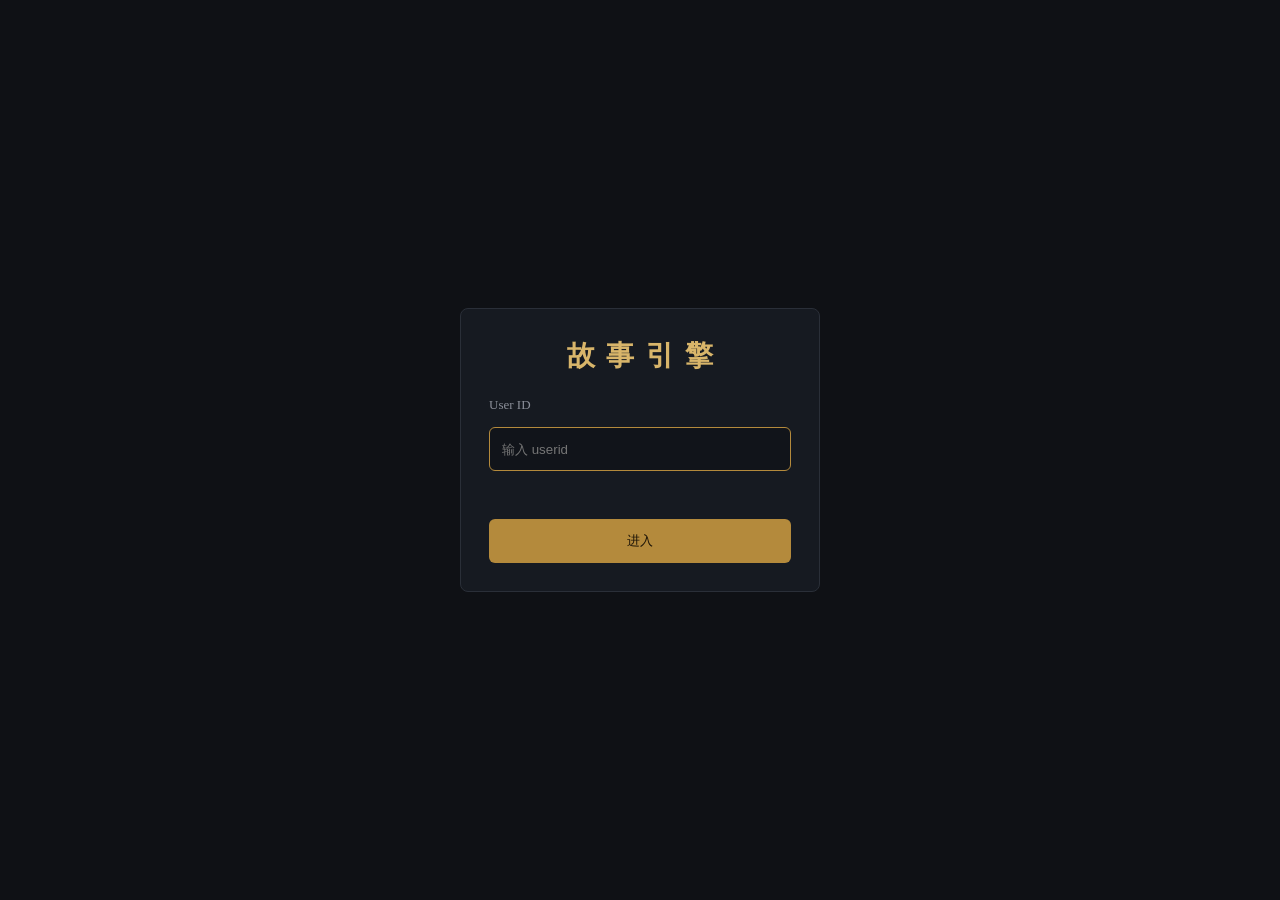
<file: frontend/index.html>
<!DOCTYPE html>
<html lang="zh-CN">
<head>
  <meta charset="UTF-8" />
  <meta name="viewport" content="width=device-width, initial-scale=1.0" />
  <title>故事引擎</title>
  <link rel="stylesheet" href="style.css?v=stage-display-1" />
</head>
<body>
  <main id="user-gate" class="user-gate">
    <form id="user-form" class="user-form" autocomplete="off">
      <h1>故事引擎</h1>
      <label for="user-id-input">User ID</label>
      <input
        id="user-id-input"
        name="userid"
        type="text"
        maxlength="64"
        pattern="[A-Za-z0-9._%~-]+"
        placeholder="输入 userid"
        autocapitalize="none"
        spellcheck="false"
        required
      />
      <p id="user-error" class="user-error" aria-live="polite"></p>
      <button type="submit">进入</button>
    </form>
  </main>

  <div id="app" class="app locked">
    <header class="topbar">
      <h1>故事引擎</h1>
      <div class="actions">
        <button id="user-btn" class="ghost user-btn" title="切换 userid"></button>
        <span id="save-name" class="save-name" title="当前存档"></span>
        <button id="constraint-btn" class="ghost" title="查看世界约束 Agent 的实时状态">约束</button>
        <button id="director-btn" class="ghost" title="查看导演模块状态（幕后剧情调度）">导演</button>
        <button id="llm-btn" class="ghost" title="查看 LLM 请求类别与耗时">请求</button>
        <button id="lore-btn" class="ghost" title="查看与打听世界记忆">记忆</button>
        <button id="saves-btn" class="ghost" title="存档 / 读档">存档</button>
        <button id="restart" class="ghost" title="选择故事卡，开启新故事">新建故事</button>
      </div>
    </header>

    <dialog id="story-card-dialog" class="story-card-dialog" aria-labelledby="story-card-title">
      <form id="story-card-form">
        <div class="story-card-heading">
          <p class="story-card-eyebrow">新的故事</p>
          <h2 id="story-card-title">选择一个世界</h2>
          <p>每张故事卡都有自己的背景、地图、人物和成长规则。</p>
        </div>
        <div id="story-card-list" class="story-card-list" aria-label="可选故事卡"></div>
        <p id="story-card-error" class="story-card-error" role="alert"></p>
        <div class="story-card-actions">
          <button id="story-card-cancel" class="ghost" type="button">取消</button>
          <button id="story-card-retry" class="ghost hidden" type="button">重新加载</button>
          <button id="story-card-start" type="submit" disabled>开始故事</button>
        </div>
      </form>
    </dialog>

    <aside id="status-panel" class="status-panel empty" aria-label="身体状态">
      <div class="status-head">
        <h2 class="status-title">状态与物品</h2>
        <div class="status-actions">
          <button id="status-reconcile" class="ghost status-reconcile" type="button" title="从最新正文校准状态栏">校准状态</button>
          <button id="status-toggle" class="status-toggle" type="button" aria-expanded="true" title="收起状态与物品栏">‹</button>
        </div>
      </div>
      <div id="status-body" class="status-body"></div>
      <p class="status-empty">等待故事开始</p>
    </aside>

    <aside id="trace-panel" class="trace-panel empty" aria-label="Agent 实时 Trace">
      <div class="trace-head">
        <h2>Agent Trace</h2>
        <span id="trace-live-state" class="trace-live-state">等待中</span>
      </div>
      <div id="trace-list" class="trace-list"></div>
      <p id="trace-empty" class="trace-empty">等待 Agent 运行……</p>
    </aside>

    <main id="story" class="story" aria-live="polite"></main>

    <div id="drawer" class="drawer hidden">
      <div class="drawer-panel">
        <div class="drawer-head">
          <h2>故事存档</h2>
          <button id="drawer-close" class="ghost">关闭</button>
        </div>
        <ul id="save-list" class="save-list"></ul>
        <p id="save-empty" class="save-empty hidden">还没有存档，去开启一个故事吧。</p>
      </div>
      <div class="drawer-mask"></div>
    </div>

    <div id="lore-drawer" class="drawer hidden">
      <div class="drawer-panel">
        <div class="drawer-head">
          <h2>世界记忆</h2>
          <button id="lore-close" class="ghost">关闭</button>
        </div>
        <p class="lore-tip">长期记住的剧情、人物、物品与问询结果会在后续行动中按需召回。</p>
        <ul id="lore-list" class="lore-list"></ul>
        <p id="lore-empty" class="lore-empty hidden">还没有世界记忆。有拿不准的背景，尽管来问。</p>
        <form id="lore-form" class="lore-form" autocomplete="off">
          <input id="lore-input" type="text" placeholder="想打听什么？（如：落后于人会有什么后果）" />
          <button id="lore-send" type="submit">问</button>
        </form>
      </div>
      <div class="drawer-mask"></div>
    </div>

    <div id="director-drawer" class="drawer hidden">
      <div class="drawer-panel">
        <div class="drawer-head">
          <h2>导演</h2>
          <div class="drawer-head-btns">
            <button id="director-refresh" class="ghost" title="导演在后台异步更新，点此刷新">刷新</button>
            <button id="director-close" class="ghost">关闭</button>
          </div>
        </div>
        <p class="director-tip">这里展示跨事件阶段目标、剩余事件预算、当前事件与导演骨架，也可查看阶段历史和各 Agent 的原始输出。</p>
        <div id="director-body" class="director-body"></div>
        <p id="director-empty" class="director-empty hidden">导演尚未落子。</p>
      </div>
      <div class="drawer-mask"></div>
    </div>

    <div id="constraint-drawer" class="drawer hidden">
      <div class="drawer-panel">
        <div class="drawer-head">
          <h2>世界约束</h2>
          <div class="drawer-head-btns">
            <button id="constraint-refresh" class="ghost" title="刷新约束 Agent 状态">刷新</button>
            <button id="constraint-close" class="ghost">关闭</button>
          </div>
        </div>
        <p class="constraint-tip">这里显示约束 Agent 正在维护的真实位置与主角知识视野。它不是行动菜单，只是裁判层当前掌握的边界。</p>
        <div id="constraint-body" class="constraint-body"></div>
        <p id="constraint-empty" class="constraint-empty hidden">尚无约束状态。</p>
      </div>
      <div class="drawer-mask"></div>
    </div>

    <div id="llm-drawer" class="drawer hidden">
      <div class="drawer-panel">
        <div class="drawer-head">
          <h2>LLM 请求</h2>
          <div class="drawer-head-btns">
            <button id="llm-refresh" class="ghost" title="刷新请求记录">刷新</button>
            <button id="llm-close" class="ghost">关闭</button>
          </div>
        </div>
        <div id="llm-live" class="llm-live hidden"></div>
        <div id="llm-token-summary" class="llm-token-summary hidden"></div>
        <ul id="llm-list" class="llm-list"></ul>
        <p id="llm-empty" class="llm-empty hidden">还没有 LLM 请求记录。</p>
      </div>
      <div class="drawer-mask"></div>
    </div>

    <form id="input-form" class="input-bar" autocomplete="off">
      <button id="voice-input" class="voice-input" type="button" title="语音输入" aria-label="语音输入">麦克风</button>
      <input
        id="action"
        type="text"
        placeholder="你会怎么做？跟随线索，或自行探索……"
        disabled
      />
      <button id="cancel-run" class="cancel-run hidden" type="button" title="取消当前回合">取消</button>
      <button id="send" type="submit" disabled>行动</button>
    </form>
  </div>

  <script src="app.js?v=temporal-runs-1"></script>
</body>
</html>
</file>
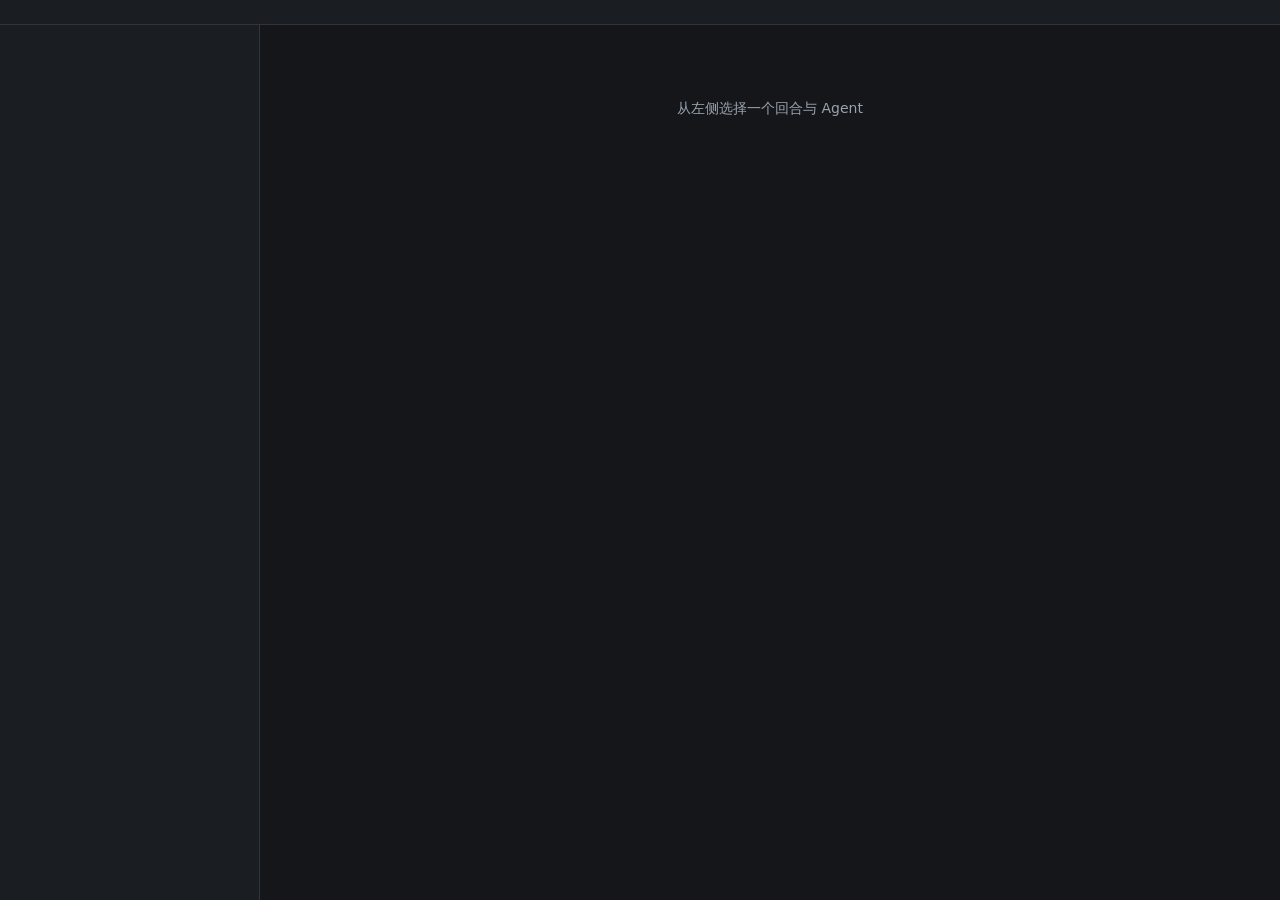
<file: tools/autoplay/templates/report.html>
<!doctype html>
<html lang="zh-CN">
<head>
<meta charset="utf-8">
<meta name="viewport" content="width=device-width, initial-scale=1">
<title>__REPORT_TITLE__</title>
<style>
  :root {
    color-scheme: dark;
    --bg: #14161a; --panel: #1a1d22; --panel2: #20242a; --line: #2f353d;
    --ink: #e6e4de; --dim: #9aa3ad; --gold: #d2a84b; --gold-dim: #7a6528;
    --ok: #6fbf73; --warn: #e0a33e; --bad: #e2685f; --skip: #6b7280;
    --mono: ui-monospace, SFMono-Regular, Menlo, Monaco, Consolas, monospace;
  }
  * { box-sizing: border-box; }
  html, body { margin: 0; height: 100%; }
  body {
    background: var(--bg); color: var(--ink);
    font: 14px/1.6 system-ui, -apple-system, "PingFang SC", "Microsoft YaHei", sans-serif;
    display: grid; grid-template-rows: auto 1fr;
  }
  a { color: var(--gold); }

  header {
    display: flex; align-items: center; gap: 18px; flex-wrap: wrap;
    padding: 12px 20px; border-bottom: 1px solid var(--line); background: var(--panel);
  }
  header h1 { margin: 0; font-size: 16px; font-weight: 600; }
  .meta { display: flex; gap: 14px; flex-wrap: wrap; color: var(--dim); font-size: 12.5px; }
  .meta b { color: var(--ink); font-weight: 600; }
  .meta .warn { color: var(--warn); }
  .meta .bad { color: var(--bad); }

  main { display: grid; grid-template-columns: 260px minmax(0, 1fr); min-height: 0; }
  nav {
    border-right: 1px solid var(--line); background: var(--panel);
    overflow-y: auto; padding: 12px 0 40px;
  }
  .turn { margin-bottom: 4px; }
  .turn > button {
    width: 100%; display: flex; align-items: center; gap: 8px; justify-content: space-between;
    padding: 9px 14px; background: none; border: 0; border-left: 3px solid transparent;
    color: var(--ink); font: inherit; font-weight: 600; cursor: pointer; text-align: left;
  }
  .turn > button:hover { background: var(--panel2); }
  .turn > button.active { border-left-color: var(--gold); background: #262b31; color: #fff2cc; }
  .turn .badge { font: 600 11px/1 var(--mono); padding: 3px 6px; border-radius: 4px; background: #2c3138; }
  .agents { display: none; padding: 2px 0 8px; }
  .turn.open .agents { display: block; }
  .agents button {
    width: 100%; display: flex; align-items: center; gap: 7px;
    padding: 6px 14px 6px 30px; background: none; border: 0; border-left: 3px solid transparent;
    color: var(--dim); font: 12.5px/1.4 inherit; cursor: pointer; text-align: left;
  }
  .agents button:hover { background: var(--panel2); color: var(--ink); }
  .agents button.active { border-left-color: var(--gold); background: #262b31; color: #fff2cc; }
  .dot { width: 7px; height: 7px; border-radius: 50%; flex: 0 0 auto; }
  .dot.ok { background: var(--ok); } .dot.bad { background: var(--bad); }
  .dot.skip { background: var(--skip); }
  .agents .name { flex: 1; overflow: hidden; text-overflow: ellipsis; white-space: nowrap; }
  .agents .ms { font: 11px var(--mono); color: #6f7883; }

  section { min-width: 0; overflow-y: auto; padding: 18px 22px 60px; }
  .placeholder { color: var(--dim); padding: 40px 0; text-align: center; }
  h2 { margin: 0 0 4px; font-size: 15px; }
  .sub { color: var(--dim); font-size: 12.5px; margin-bottom: 16px; }
  .sub code { font-family: var(--mono); color: var(--gold); }

  .stats { display: flex; gap: 10px; flex-wrap: wrap; margin-bottom: 18px; }
  .stat {
    background: var(--panel); border: 1px solid var(--line); border-radius: 6px;
    padding: 8px 12px; min-width: 96px;
  }
  .stat .k { color: var(--dim); font-size: 11px; }
  .stat .v { font: 600 16px/1.3 var(--mono); }
  .stat .v.bad { color: var(--bad); } .stat .v.ok { color: var(--ok); }

  .err {
    background: #2a1d1d; border: 1px solid #5c3230; border-radius: 6px;
    padding: 10px 12px; margin-bottom: 14px; color: #ffb4ae; font-size: 13px;
  }
  .err .et { font-family: var(--mono); color: #ff8f8f; }

  details {
    background: var(--panel); border: 1px solid var(--line); border-radius: 6px;
    margin-bottom: 10px; overflow: hidden;
  }
  details > summary {
    padding: 9px 12px; cursor: pointer; font-weight: 600; font-size: 13px;
    display: flex; align-items: center; gap: 9px; list-style: none;
  }
  details > summary::-webkit-details-marker { display: none; }
  details > summary:hover { background: var(--panel2); }
  details > summary .tag {
    font: 11px var(--mono); color: var(--dim); background: var(--panel2);
    border: 1px solid var(--line); border-radius: 4px; padding: 2px 6px;
  }
  .body { border-top: 1px solid var(--line); padding: 12px; }
  .msg { margin-bottom: 10px; }
  .msg .role {
    font: 600 11px/1 var(--mono); color: var(--gold); text-transform: uppercase;
    letter-spacing: .04em; margin-bottom: 5px; display: flex; gap: 8px; align-items: center;
  }
  .msg .role .n { color: #6f7883; font-weight: 400; text-transform: none; letter-spacing: 0; }
  pre {
    margin: 0; padding: 10px 12px; background: #101215; border: 1px solid var(--line);
    border-radius: 5px; white-space: pre-wrap; overflow-wrap: anywhere;
    font: 12.5px/1.6 var(--mono); color: #d8d6d0; max-height: 460px; overflow-y: auto;
  }
  pre.out { background: #12160f; border-color: #2b3a26; }
  .dup {
    font: 11px var(--mono); color: var(--skip); padding: 6px 12px;
    background: #17191d; border: 1px dashed var(--line); border-radius: 5px;
  }
  @media (max-width: 820px) {
    main { grid-template-columns: 1fr; }
    nav { max-height: 42vh; border-right: 0; border-bottom: 1px solid var(--line); }
  }
</style>
</head>
<body>
<header>
  <h1 id="title"></h1>
  <div class="meta" id="meta"></div>
</header>
<main>
  <nav id="nav"></nav>
  <section id="view"><p class="placeholder">从左侧选择一个回合与 Agent</p></section>
</main>
<script type="application/json" id="report-data">__REPORT_DATA__</script>
<script>
(function () {
  "use strict";
  var DATA = JSON.parse(document.getElementById("report-data").textContent);
  var META = DATA.meta || {}, TURNS = DATA.turns || [], BLOCKS = DATA.blocks || {};
  var nav = document.getElementById("nav"), view = document.getElementById("view");
  var selected = { turn: null, agent: null };

  function el(tag, cls, text) {
    var node = document.createElement(tag);
    if (cls) node.className = cls;
    if (text != null) node.textContent = text;
    return node;
  }
  function fmt(n) { return (n == null ? 0 : n).toLocaleString("en-US"); }
  function block(ref) { return BLOCKS[ref] || ""; }

  function renderHeader() {
    document.getElementById("title").textContent = META.title || "自动游玩报告";
    var meta = document.getElementById("meta");
    function add(label, value, cls) {
      var span = el("span", cls || "");
      span.appendChild(document.createTextNode(label + " "));
      var b = el("b", null, value); span.appendChild(b);
      meta.appendChild(span);
    }
    add("存档", META.session_id ? META.session_id.slice(0, 12) : "-");
    add("故事卡", META.card || "-");
    add("回合", String(META.turns_done || 0) + " / " + String(META.turns_planned || 0));
    add("trace", fmt(META.trace_count));
    add("耗时", (META.elapsed_seconds || 0).toFixed(1) + "s");
    if (META.dedup && META.dedup.saved_chars) {
      add("去重省", (META.dedup.saved_ratio * 100).toFixed(1) + "%");
    }
    if (META.failed_agents) add("失败 Agent", String(META.failed_agents), "bad");
    if (META.aborted) add("中断", META.aborted, "warn");
  }

  function agentDot(item) {
    if (item.known_failing) return "skip";
    return item.status === "success" ? "ok" : "bad";
  }

  function renderNav() {
    nav.innerHTML = "";
    TURNS.forEach(function (turn) {
      var wrap = el("div", "turn");
      var btn = el("button");
      btn.appendChild(el("span", null, "第 " + turn.turn + " 回合"));
      var badge = el("span", "badge", turn.summary.failed ? turn.summary.failed + " 失败" : "OK");
      badge.style.color = turn.summary.failed ? "var(--bad)" : "var(--ok)";
      btn.appendChild(badge);
      btn.addEventListener("click", function () {
        wrap.classList.toggle("open");
        if (!selected.agent || selected.turn !== turn.turn) select(turn.turn, turn.agents[0]);
      });
      wrap.appendChild(btn);

      var list = el("div", "agents");
      turn.agents.forEach(function (item) {
        var ab = el("button");
        ab.appendChild(el("span", "dot " + agentDot(item)));
        ab.appendChild(el("span", "name", item.name));
        ab.appendChild(el("span", "ms", item.duration_ms ? item.duration_ms + "ms" : ""));
        ab.addEventListener("click", function (e) { e.stopPropagation(); select(turn.turn, item); });
        list.appendChild(ab);
      });
      wrap.appendChild(list);
      nav.appendChild(wrap);
    });
    if (TURNS.length) {
      nav.firstChild.classList.add("open");
      select(TURNS[0].turn, TURNS[0].agents[0]);
    }
  }

  function markActive() {
    Array.prototype.forEach.call(nav.querySelectorAll(".agents button"), function (b, i) {
      b.classList.remove("active");
    });
    Array.prototype.forEach.call(nav.querySelectorAll(".turn"), function (w) {
      w.querySelector("button").classList.remove("active");
    });
    var turnWrap = nav.querySelectorAll(".turn")[TURNS.findIndex(function (t) {
      return t.turn === selected.turn;
    })];
    if (turnWrap) {
      turnWrap.querySelector("button").classList.add("active");
      turnWrap.classList.add("open");
      var idx = TURNS.find(function (t) { return t.turn === selected.turn; })
        .agents.findIndex(function (a) { return a.id === selected.agent.id; });
      var buttons = turnWrap.querySelectorAll(".agents button");
      if (buttons[idx]) buttons[idx].classList.add("active");
    }
  }

  function select(turnNumber, item) {
    if (!item) return;
    selected = { turn: turnNumber, agent: item };
    markActive();
    renderAgent(turnNumber, item);
  }

  function renderAgent(turnNumber, item) {
    view.innerHTML = "";
    view.appendChild(el("h2", null, "第 " + turnNumber + " 回合 · " + item.name));
    var sub = el("div", "sub");
    sub.appendChild(document.createTextNode(item.agent_type + " · " + (item.model || "-") +
      " · " + item.status));
    sub.appendChild(document.createTextNode(" · 输入 " + fmt(item.input_chars) + " 字符"));
    if (item.total_tokens) sub.appendChild(document.createTextNode(" · " + fmt(item.total_tokens) + " tokens"));
    sub.appendChild(document.createTextNode(" · " + item.duration_ms + "ms"));
    view.appendChild(sub);

    var stats = el("div", "stats");
    function stat(k, v, cls) {
      var box = el("div", "stat");
      box.appendChild(el("div", "k", k));
      box.appendChild(el("div", "v" + (cls ? " " + cls : ""), v));
      stats.appendChild(box);
    }
    stat("状态", item.status, item.status === "success" ? "ok" : "bad");
    stat("耗时", item.duration_ms + "ms");
    stat("输入消息", String(item.messages.length));
    stat("输入字符", fmt(item.input_chars));
    stat("输出字符", fmt(item.output_chars));
    if (item.total_tokens) stat("tokens", fmt(item.total_tokens));
    view.appendChild(stats);

    if (item.known_failing) {
      var note = el("div", "err");
      note.appendChild(el("span", "et", "已知失败 "));
      note.appendChild(document.createTextNode(
        "state_reconcile 在真实存档里 0% 成功，按约定先跳过修复；此条不计入健康度统计。"));
      view.appendChild(note);
    }
    if (item.status !== "success" && (item.error_type || item.error_message)) {
      var box = el("div", "err");
      box.appendChild(el("span", "et", item.error_type || "error"));
      box.appendChild(document.createTextNode(" " + (item.error_message || "")));
      view.appendChild(box);
    }

    var seen = {};
    item.messages.forEach(function (m, i) {
      var details = el("details");
      var summary = el("summary");
      summary.appendChild(document.createTextNode("消息 " + (i + 1) + " · " + m.role));
      summary.appendChild(el("span", "tag", fmt(m["len"]) + " 字符"));
      if (seen[m.ref]) summary.appendChild(el("span", "tag", "与消息 " + seen[m.ref] + " 相同"));
      seen[m.ref] = seen[m.ref] || (i + 1);
      details.appendChild(summary);

      var body = el("div", "body");
      body.appendChild(el("pre", null, block(m.ref)));
      details.appendChild(body);
      if (i === 0) details.open = true;
      view.appendChild(details);
    });

    var out = el("details");
    var outSummary = el("summary");
    outSummary.appendChild(document.createTextNode("原始输出"));
    outSummary.appendChild(el("span", "tag", fmt(item.output_chars) + " 字符"));
    out.appendChild(outSummary);
    var outBody = el("div", "body");
    outBody.appendChild(el("pre", "out", item.raw_output || "（空）"));
    out.appendChild(outBody);
    out.open = true;
    view.appendChild(out);
  }

  renderHeader();
  renderNav();
})();
</script>
</body>
</html>
</file>
<file: frontend/style.css>
:root {
  --bg: #0f1115;
  --panel: #161a21;
  --ink: #e8e6df;
  --muted: #8b8f99;
  --accent: #b48a3c;
  --accent-soft: #d8b56a;
  --player: #6ea8c4;
  --danger: #c46e6e;
}

* { box-sizing: border-box; }

html, body {
  margin: 0;
  height: 100%;
  background: var(--bg);
  color: var(--ink);
  font-family: "Noto Serif SC", "Songti SC", "Source Han Serif SC", serif;
}

.hidden { display: none !important; }

.user-gate {
  min-height: 100vh; display: grid; place-items: center; padding: 24px;
}
.user-form {
  width: min(360px, 100%); border: 1px solid #2a2f38; border-radius: 8px;
  background: var(--panel); padding: 28px; display: grid; gap: 14px;
}
.user-form h1 {
  margin: 0 0 8px; color: var(--accent-soft); font-size: 28px;
  letter-spacing: 0.4em; text-align: center; text-indent: 0.4em;
}
.user-form label { color: var(--muted); font-size: 13px; }
.user-form input {
  width: 100%; height: 44px; border: 1px solid #333842; border-radius: 6px;
  background: #11141a; color: var(--ink); padding: 0 12px; font: 16px inherit;
}
.user-form input:focus { outline: none; border-color: var(--accent); }
.user-form button {
  height: 44px; border: 0; border-radius: 6px; background: var(--accent);
  color: #1a1206; font: 700 16px inherit; cursor: pointer;
}
.user-form button:disabled { opacity: 0.5; cursor: default; }
.user-error { min-height: 20px; margin: 0; color: var(--danger); font-size: 12px; }

.app {
  max-width: 780px;
  margin: 0 auto;
  height: 100vh;
  display: flex;
  flex-direction: column;
}
.app.locked { display: none; }

.topbar {
  display: flex;
  align-items: center;
  justify-content: space-between;
  padding: 16px 20px;
  border-bottom: 1px solid #23272f;
}

.topbar h1 {
  margin: 0;
  font-size: 22px;
  letter-spacing: 0.4em;
  color: var(--accent-soft);
  text-indent: 0.4em;
}

.ghost {
  background: transparent;
  border: 1px solid #333842;
  color: var(--muted);
  padding: 6px 12px;
  border-radius: 6px;
  cursor: pointer;
  font-family: inherit;
}
.ghost:hover { color: var(--ink); border-color: var(--accent); }

.story {
  flex: 1;
  overflow-y: auto;
  padding: 24px 20px 8px;
  line-height: 1.9;
  font-size: 17px;
}

.block { margin: 0 0 22px; white-space: pre-wrap; }
.block.narration { color: var(--ink); }
.block.player {
  color: var(--player);
  border-left: 2px solid var(--player);
  padding-left: 12px;
}
.block.player::before { content: "› "; color: var(--muted); }
.block.error { color: var(--danger); font-size: 15px; }
.block.hint {
  margin-top: -12px;
  color: var(--accent-soft);
  opacity: 0.72;
  font-size: 14px;
  line-height: 1.7;
  padding-left: 12px;
  border-left: 2px solid rgba(180, 138, 60, 0.4);
}
.block.hint::before { content: "❖ "; color: var(--accent); }

/* 身体状态面板：宽屏固定在正文左侧的空白处 */
.status-panel {
  position: fixed;
  top: 76px;
  left: calc(50% - 390px - 236px);
  width: 220px;
  max-height: calc(100vh - 96px);
  display: flex;
  flex-direction: column;
  background: var(--panel);
  border: 1px solid #2a2f38;
  border-radius: 10px;
  padding: 14px 16px;
  font-size: 13px;
  line-height: 1.7;
  transition: width 0.2s ease, padding 0.2s ease;
}
.status-head {
  flex: none;
  display: flex;
  align-items: center;
  gap: 8px;
  min-height: 28px;
  margin-bottom: 10px;
  border-bottom: 1px solid #23272f;
  padding-bottom: 8px;
}
.status-actions { display: flex; align-items: center; gap: 6px; }
.status-reconcile { padding: 4px 8px; font-size: 11px; }
.status-title {
  flex: 1;
  margin: 0;
  font-size: 15px;
  letter-spacing: 0.12em;
  color: var(--accent-soft);
}
.status-toggle {
  flex: none;
  width: 28px;
  height: 28px;
  display: grid;
  place-items: center;
  border: 1px solid #3a414c;
  border-radius: 6px;
  padding: 0;
  background: transparent;
  color: var(--muted);
  font: 20px/1 sans-serif;
  cursor: pointer;
}
.status-toggle:hover, .status-toggle:focus-visible {
  color: var(--accent-soft);
  border-color: var(--accent);
  outline: none;
}
.status-body {
  display: flex;
  flex-direction: column;
  gap: 7px;
  overflow-y: auto;
  min-height: 0;
}
.status-row { display: flex; gap: 8px; }
.status-row .k { flex: none; width: 2.6em; color: var(--muted); }
.status-row .v { flex: 1; color: var(--ink); }
.status-subhead {
  margin-top: 6px;
  padding-top: 8px;
  border-top: 1px dashed #2a2f38;
  color: var(--accent-soft);
  font-size: 12px;
  letter-spacing: 0.15em;
}
.obj-row { display: flex; flex-direction: column; gap: 1px; }
.obj-row .obj-name { color: var(--ink); }
.obj-row .obj-loc { color: var(--muted); font-size: 12px; }
.obj-row .obj-loc::before { content: "去向："; opacity: 0.7; }

/* 冷物品折叠区：沉底、淡色小字，点开才展示与当前剧情无关的旧物 */
.cold-items {
  margin-top: 8px;
  padding-top: 8px;
  border-top: 1px dashed #2a2f38;
}
.cold-items > summary {
  cursor: pointer;
  color: var(--muted);
  font-size: 12px;
  letter-spacing: 0.1em;
  list-style: revert;
  user-select: none;
}
.cold-items > summary:hover { color: var(--accent-soft); }
.cold-items .obj-row.cold { margin-top: 6px; opacity: 0.85; }
.cold-items .obj-row.cold .obj-loc::before { content: ""; }
.cold-items .obj-row.cold .obj-loc { opacity: 0.7; }

.status-empty { color: var(--muted); text-align: center; margin: 4px 0; }
.status-panel:not(.empty) .status-empty { display: none; }
.status-panel.empty .status-body { display: none; }
.status-panel.collapsed {
  width: 44px;
  padding: 8px;
}
.status-panel.collapsed .status-head {
  margin: 0;
  padding: 0;
  border: 0;
}
.status-panel.collapsed .status-title,
.status-panel.collapsed .status-body,
.status-panel.collapsed .status-empty { display: none; }
.status-panel.collapsed .status-toggle { transform: rotate(180deg); }

/* 窄屏（放不下侧栏）：收进正文流顶部，横向铺开 */
@media (max-width: 1300px) {
  .status-panel {
    position: static;
    width: auto;
    left: auto;
    max-height: none;
    margin: 12px 20px 0;
  }
  .status-panel.collapsed {
    width: auto;
    padding: 8px 12px;
  }
  .status-panel.collapsed .status-head { justify-content: flex-end; }
  .status-body { flex-direction: row; flex-wrap: wrap; gap: 6px 16px; }
}

/* Agent Trace：宽屏固定在剧情右侧，窄屏变为横向气泡带。 */
.trace-panel {
  position: fixed;
  z-index: 5;
  top: 76px;
  left: calc(50% + 406px);
  width: min(360px, calc(50vw - 426px));
  min-width: 290px;
  max-height: calc(100vh - 96px);
  display: flex;
  flex-direction: column;
  overflow: hidden;
  border: 1px solid #303640;
  border-radius: 10px;
  background: rgba(15, 18, 23, 0.96);
  box-shadow: 0 12px 36px rgba(0, 0, 0, 0.24);
}
.trace-head {
  flex: none; display: flex; align-items: center; justify-content: space-between;
  gap: 10px; padding: 11px 13px; border-bottom: 1px solid #292f38;
}
.trace-head h2 { margin: 0; color: var(--accent-soft); font-size: 13px; letter-spacing: 0.08em; }
.trace-live-state {
  color: var(--muted); font-size: 11px; border: 1px solid #3b424d;
  border-radius: 999px; padding: 2px 8px;
}
.trace-live-state.active { color: #9fc7a7; border-color: #477050; }
.trace-list {
  min-height: 0; overflow-y: auto; padding: 10px; display: flex;
  flex-direction: column; gap: 9px; scrollbar-gutter: stable;
}
.trace-empty { color: var(--muted); font-size: 12px; text-align: center; margin: 0; padding: 22px 12px; }
.trace-panel:not(.empty) .trace-empty { display: none; }
.trace-bubble {
  flex: none; overflow: hidden; border: 1px solid #363d47; border-left: 3px solid #68717f;
  border-radius: 9px; background: #15191f;
}
.trace-bubble.running { border-left-color: var(--accent); background: rgba(180, 138, 60, 0.07); }
.trace-bubble.success { border-left-color: #579363; }
.trace-bubble.timeout, .trace-bubble.api_error { border-left-color: var(--danger); }
.trace-summary { cursor: pointer; list-style: none; padding: 10px 11px; }
.trace-summary::-webkit-details-marker { display: none; }
.trace-summary-top, .trace-summary-meta { display: flex; align-items: center; gap: 8px; }
.trace-summary-top { justify-content: space-between; }
.trace-agent { color: var(--ink); font-size: 13px; font-weight: 650; overflow-wrap: anywhere; }
.trace-status { flex: none; color: var(--muted); font-size: 10px; border: 1px solid #414955; border-radius: 999px; padding: 1px 6px; }
.trace-status.running { color: var(--accent-soft); border-color: var(--accent); }
.trace-status.success { color: #8fc69a; border-color: #477050; }
.trace-status.timeout, .trace-status.api_error { color: var(--danger); border-color: #754646; }
.trace-summary-meta { margin-top: 5px; color: var(--muted); font-size: 11px; font-variant-numeric: tabular-nums; }
.trace-summary-meta .model { min-width: 0; overflow: hidden; text-overflow: ellipsis; white-space: nowrap; }
.trace-summary-meta .duration { flex: none; margin-left: auto; }
.trace-bubble.running .trace-status::before {
  content: ""; display: inline-block; width: 6px; height: 6px; margin-right: 4px;
  border-radius: 50%; background: var(--accent-soft); animation: trace-pulse 1s ease-in-out infinite;
}
@keyframes trace-pulse { 50% { opacity: 0.25; transform: scale(0.75); } }
.trace-detail { border-top: 1px solid #2b313a; padding: 10px; }
.trace-section + .trace-section { margin-top: 12px; }
.trace-section-title { margin: 0 0 6px; color: var(--accent-soft); font-size: 11px; letter-spacing: 0.12em; }
.trace-message { border-radius: 6px; padding: 7px 8px; background: #101319; }
.trace-message + .trace-message { margin-top: 6px; }
.trace-role { display: block; margin-bottom: 4px; color: var(--muted); font-size: 10px; }
.trace-content, .trace-output, .trace-error {
  margin: 0; color: #d5d7da; font: 11px/1.65 ui-monospace, SFMono-Regular, Menlo, Consolas, monospace;
  white-space: pre-wrap; overflow-wrap: anywhere; word-break: break-word;
}
.trace-output { max-height: 300px; overflow: auto; padding: 8px; border-radius: 6px; background: #101319; }
.trace-error { color: var(--danger); }

@media (min-width: 1100px) and (max-width: 1500px) {
  .app {
    margin-left: max(20px, calc((100vw - 1176px) / 2));
    margin-right: 0;
  }
  .trace-panel {
    position: fixed; top: 76px; right: max(20px, calc((100vw - 1176px) / 2));
    left: auto; width: 360px; min-width: 0; max-height: calc(100vh - 96px);
    margin: 0; box-shadow: 0 12px 36px rgba(0, 0, 0, 0.24);
  }
  .trace-list { flex-direction: column; overflow-x: hidden; overflow-y: auto; }
  .trace-bubble, .trace-bubble[open] { width: auto; }
  .trace-output { max-height: 300px; }
}

@media (max-width: 1099px) {
  .trace-panel {
    position: static; width: auto; min-width: 0; max-height: none; left: auto;
    margin: 12px 20px 0; box-shadow: none;
  }
  .trace-list { flex-direction: row; overflow-x: auto; overflow-y: hidden; }
  .trace-bubble { width: min(340px, 78vw); }
  .trace-bubble[open] { width: min(520px, 86vw); }
  .trace-output { max-height: 220px; }
}

.cursor::after {
  content: "▍";
  color: var(--accent-soft);
  animation: blink 1s step-end infinite;
}
@keyframes blink { 50% { opacity: 0; } }

.input-bar {
  display: flex;
  gap: 10px;
  padding: 14px 20px 20px;
  border-top: 1px solid #23272f;
}
.voice-input {
  flex: none;
  min-width: 72px;
  border: 1px solid #333842;
  border-radius: 8px;
  background: transparent;
  color: var(--muted);
  font-family: inherit;
  font-size: 14px;
  cursor: pointer;
}
.voice-input:hover, .voice-input:focus-visible { color: var(--ink); border-color: var(--accent); outline: none; }
.voice-input.recording { color: var(--danger); border-color: var(--danger); background: rgba(196, 110, 110, 0.1); }
.voice-input:disabled { opacity: 0.45; cursor: default; }

#action {
  flex: 1;
  background: var(--panel);
  border: 1px solid #2a2f38;
  color: var(--ink);
  padding: 12px 14px;
  border-radius: 8px;
  font-family: inherit;
  font-size: 16px;
}
#action:focus { outline: none; border-color: var(--accent); }
#action:disabled { opacity: 0.5; }

#send {
  background: var(--accent);
  border: none;
  color: #1a1206;
  font-weight: 700;
  padding: 0 22px;
  border-radius: 8px;
  cursor: pointer;
  font-family: inherit;
  font-size: 16px;
}
#send:disabled { opacity: 0.4; cursor: default; }
#send:not(:disabled):hover { background: var(--accent-soft); }
.cancel-run {
  flex: none;
  border: 1px solid var(--danger);
  background: transparent;
  color: var(--danger);
  padding: 0 16px;
  border-radius: 8px;
  cursor: pointer;
  font: inherit;
}
.cancel-run:hover { background: rgba(196, 110, 110, 0.1); }
.cancel-run:disabled { opacity: 0.45; cursor: default; }

.actions { display: flex; align-items: center; gap: 10px; }
.user-btn { color: var(--player); max-width: 112px; overflow: hidden;
  text-overflow: ellipsis; white-space: nowrap; }
.save-name { color: var(--accent-soft); font-size: 14px; max-width: 140px;
  overflow: hidden; text-overflow: ellipsis; white-space: nowrap; }

@media (max-width: 600px) {
  html, body { overflow: hidden; }
  .app { width: 100%; max-width: none; }
  .topbar { align-items: center; gap: 8px; padding: 10px 12px; }
  .topbar h1 { width: auto; flex: none; font-size: 20px; letter-spacing: 0.28em; }
  .actions {
    min-width: 0; flex: 1; justify-content: flex-start; overflow-x: auto;
    padding-bottom: 2px; scrollbar-width: none;
  }
  .actions::-webkit-scrollbar { display: none; }
  .actions > * { flex: none; font-size: 12px; padding: 6px 9px; }
  .save-name { display: none; }
  .status-panel {
    margin: 8px 10px 0; padding: 9px 11px; border-radius: 8px;
    max-height: 27vh; font-size: 12px;
  }
  .status-head { margin-bottom: 6px; padding-bottom: 6px; }
  .status-title { font-size: 13px; }
  .status-reconcile { font-size: 11px; padding: 4px 7px; }
  .status-body { flex-direction: column; gap: 4px; overflow-y: auto; }
  .status-row .k { width: 2.8em; }
  .trace-panel { display: none; }
  .story { padding: 14px 14px 8px; font-size: 16px; line-height: 1.85; }
  .block { margin-bottom: 17px; }
  .input-bar {
    position: relative; flex: none; gap: 7px; padding: 8px 10px;
    padding-bottom: max(8px, env(safe-area-inset-bottom));
    background: var(--bg);
  }
  #action { min-width: 0; height: 44px; padding: 10px 12px; border-radius: 8px; }
  .voice-input { min-width: 58px; height: 44px; padding: 0 8px; font-size: 12px; }
  #send { flex: none; height: 44px; padding: 0 16px; border-radius: 8px; }
  .cancel-run { height: 44px; padding: 0 12px; }
}

/* 抽屉 */
.drawer.hidden { display: none; }
.drawer { position: fixed; inset: 0; z-index: 20; }
.drawer-mask { position: absolute; inset: 0; background: rgba(0,0,0,0.5); }
.drawer-panel {
  position: absolute; top: 0; right: 0; height: 100%; width: min(380px, 88vw);
  background: var(--panel); border-left: 1px solid #2a2f38;
  padding: 20px; overflow-y: auto; z-index: 1;
  display: flex; flex-direction: column; gap: 14px;
}
@media (max-width: 600px) {
  .drawer-panel { width: 100%; padding: 14px; padding-top: max(14px, env(safe-area-inset-top)); }
  .drawer-head h2 { font-size: 17px; }
}
.drawer-head { display: flex; align-items: center; justify-content: space-between; }
.drawer-head h2 { margin: 0; font-size: 18px; color: var(--accent-soft); letter-spacing: 0.1em; }

.save-list { list-style: none; margin: 0; padding: 0; display: flex; flex-direction: column; gap: 10px; }
.save-item {
  border: 1px solid #2a2f38; border-radius: 8px; padding: 12px 14px;
  background: #12151b; transition: border-color 0.15s;
}
.save-item:hover { border-color: var(--accent); }
.save-item.current { border-color: var(--accent-soft); }
.save-item .row1 { display: flex; align-items: baseline; justify-content: space-between; gap: 8px; }
.save-item .name { color: var(--ink); font-size: 15px; font-weight: 600; }
.save-item .turns { color: var(--muted); font-size: 12px; white-space: nowrap; }
.save-item .preview { color: var(--muted); font-size: 13px; line-height: 1.5;
  margin: 6px 0 10px; max-height: 3em; overflow: hidden; }
.save-item .btns { display: flex; gap: 8px; }
.save-item .btns button {
  flex: none; font-family: inherit; font-size: 13px; padding: 4px 10px;
  border-radius: 6px; cursor: pointer; border: 1px solid #333842;
  background: transparent; color: var(--muted);
}
.save-item .btns .load { background: var(--accent); color: #1a1206; border: none; font-weight: 700; }
.save-item .btns .load:hover { background: var(--accent-soft); }
.save-item .btns .del:hover { color: var(--danger); border-color: var(--danger); }
.save-item .btns button:hover { color: var(--ink); }
.save-empty { color: var(--muted); text-align: center; padding: 20px 0; }
.save-empty.hidden { display: none; }

/* 世界记忆抽屉 */
.lore-tip { margin: 0; color: var(--muted); font-size: 13px; line-height: 1.6; }
.lore-list { list-style: none; margin: 0; padding: 0; flex: 1;
  display: flex; flex-direction: column; gap: 12px; overflow-y: auto; }
.lore-item {
  border: 1px solid #2a2f38; border-radius: 8px; padding: 12px 14px;
  background: #12151b; position: relative;
}
.lore-item .q { color: var(--ink); font-size: 14px; line-height: 1.6; }
.lore-item .q::before { content: "问 "; color: var(--player); font-weight: 700; }
.lore-item.memory .q::before { content: "类 "; }
.lore-item .a {
  margin-top: 8px; color: var(--accent-soft); opacity: 0.9;
  font-size: 14px; line-height: 1.7; white-space: pre-wrap;
}
.lore-item .a::before { content: "答 "; color: var(--accent); font-weight: 700; opacity: 1; }
.lore-item.memory .a::before { content: "记 "; }
.lore-item .a.error { color: var(--danger); }
.lore-item .del {
  margin-top: 10px; font-family: inherit; font-size: 12px; padding: 3px 10px;
  border-radius: 6px; cursor: pointer; border: 1px solid #333842;
  background: transparent; color: var(--muted);
}
.lore-item .del:hover { color: var(--danger); border-color: var(--danger); }
.lore-empty { color: var(--muted); text-align: center; padding: 16px 0; }
.lore-empty.hidden { display: none; }

.lore-form { display: flex; gap: 8px; }
.lore-form input {
  flex: 1; background: var(--bg); border: 1px solid #2a2f38; color: var(--ink);
  padding: 10px 12px; border-radius: 8px; font-family: inherit; font-size: 15px;
}
.lore-form input:focus { outline: none; border-color: var(--accent); }
.lore-form input:disabled { opacity: 0.5; }
.lore-form button {
  background: var(--accent); border: none; color: #1a1206; font-weight: 700;
  padding: 0 18px; border-radius: 8px; cursor: pointer; font-family: inherit; font-size: 15px;
}
.lore-form button:disabled { opacity: 0.4; cursor: default; }
.lore-form button:not(:disabled):hover { background: var(--accent-soft); }

/* 导演抽屉 */
.drawer-head-btns { display: flex; gap: 8px; }
.director-tip { margin: 0; color: var(--muted); font-size: 13px; line-height: 1.6; }
.director-body { display: flex; flex-direction: column; gap: 14px; overflow-y: auto; }
.director-empty { color: var(--muted); text-align: center; padding: 20px 0; }
.director-empty.hidden { display: none; }

/* 当前阶段与历史 */
.dir-stage {
  border: 1px solid var(--accent); border-radius: 9px; padding: 14px;
  background: linear-gradient(135deg, rgba(180,138,60,0.13), rgba(180,138,60,0.04));
  display: flex; flex-direction: column; gap: 10px;
}
.dir-stage.waiting { border-color: #333842; background: #12151b; }
.dir-stage-head { display: flex; align-items: center; justify-content: space-between; gap: 10px; }
.dir-stage-head .dir-section-head { flex: 1; }
.dir-stage-status {
  flex: none; padding: 3px 9px; border: 1px solid; border-radius: 999px;
  font-size: 11px; line-height: 1.4;
}
.dir-stage-status.progressing { color: var(--accent-soft); border-color: var(--accent); }
.dir-stage-status.final, .dir-stage-status.settling {
  color: var(--danger); border-color: var(--danger); background: rgba(196,110,110,0.08);
}
.dir-stage-history { border: 1px solid #2a2f38; border-radius: 8px; background: #101319; }
.dir-stage-history summary {
  padding: 10px 12px; color: var(--muted); font-size: 12px; cursor: pointer;
  letter-spacing: 0.08em; user-select: none;
}
.dir-stage-history[open] summary { border-bottom: 1px solid #23272f; }
.dir-stage-history-list { display: flex; flex-direction: column; gap: 0; }
.dir-stage-history-item { padding: 11px 12px; border-bottom: 1px solid #23272f; }
.dir-stage-history-item:last-child { border-bottom: 0; }
.dir-stage-history-title { display: flex; align-items: baseline; gap: 8px; font-size: 13px; }
.dir-stage-history-title .result { flex: none; font-weight: 700; }
.dir-stage-history-item.completed .result { color: var(--accent-soft); }
.dir-stage-history-item.failed .result { color: var(--danger); }
.dir-stage-history-title .goal { color: var(--ink); line-height: 1.5; }
.dir-stage-history-meta { margin: 3px 0 7px; color: var(--muted); font-size: 11px; }

/* 阶段徽标 */
.dir-phase { display: flex; align-items: center; gap: 8px; }
.dir-badge {
  display: inline-block; padding: 3px 12px; border-radius: 999px;
  font-size: 13px; letter-spacing: 0.1em; border: 1px solid;
}
.dir-badge.active { color: var(--accent-soft); border-color: var(--accent); background: rgba(180,138,60,0.12); }
.dir-badge.cooldown { color: var(--player); border-color: var(--player); background: rgba(110,168,196,0.12); }
.dir-phase-note { color: var(--muted); font-size: 12px; }

/* 爽点卡片 */
.dir-payoff {
  border: 1px solid #2a2f38; border-radius: 8px; padding: 14px;
  background: #12151b; display: flex; flex-direction: column; gap: 10px;
}
.dir-hook {
  border: 1px solid var(--player); border-radius: 8px; padding: 14px;
  background: rgba(110,168,196,0.07); display: flex; flex-direction: column; gap: 10px;
}
.dir-guidance {
  border: 1px solid #6a5932; border-radius: 8px; padding: 14px;
  background: rgba(180,138,60,0.06); display: flex; flex-direction: column; gap: 10px;
}
.dir-payoff.armed { border-color: var(--danger); box-shadow: 0 0 0 1px rgba(196,110,110,0.25); }
.dir-field { display: flex; flex-direction: column; gap: 3px; }
.dir-field .label {
  color: var(--muted); font-size: 11px; letter-spacing: 0.15em;
}
.dir-field .val { color: var(--ink); font-size: 14px; line-height: 1.6; }
.dir-field .val.desc { color: var(--accent-soft); font-weight: 600; }
.dir-field .val.trigger { color: var(--danger); }

.dir-armed-tag {
  align-self: flex-start; font-size: 12px; padding: 2px 10px; border-radius: 6px;
  background: var(--danger); color: #1a0606; font-weight: 700; letter-spacing: 0.1em;
}
.dir-armed-tag.off { background: transparent; border: 1px solid #333842; color: var(--muted); font-weight: 400; }

/* 进度条：成熟度 / 接近度 */
.dir-meter { display: flex; align-items: center; gap: 8px; }
.dir-meter .m-label { flex: none; width: 3em; color: var(--muted); font-size: 12px; }
.dir-meter .m-track {
  flex: 1; height: 6px; border-radius: 3px; background: #23272f; overflow: hidden;
}
.dir-meter .m-fill { height: 100%; border-radius: 3px; }
.dir-meter .m-fill.maturity { background: var(--accent); }
.dir-meter .m-fill.proximity { background: var(--player); }
.dir-meter .m-num { flex: none; width: 2.6em; text-align: right; color: var(--muted); font-size: 12px; }

/* 元信息行（回合 / 偏离计数 / 冷却剩余） */
.dir-meta { display: flex; flex-wrap: wrap; gap: 6px 16px; }
.dir-meta .item { color: var(--muted); font-size: 12px; }
.dir-meta .item b { color: var(--ink); font-weight: 600; }
.dir-meta .item.warn b { color: var(--danger); }

/* 上一个退场的爽点 */
.dir-last {
  border: 1px dashed #2a2f38; border-radius: 8px; padding: 10px 12px;
  color: var(--muted); font-size: 13px; line-height: 1.6;
}
.dir-last .tag { font-weight: 700; }
.dir-last .tag.fired { color: var(--accent-soft); }
.dir-last .tag.abandoned { color: var(--danger); }

.dir-note { color: var(--muted); font-size: 12px; line-height: 1.6; font-style: italic; }
.dir-note::before { content: "备忘："; opacity: 0.7; font-style: normal; }

.dir-section-head {
  color: var(--accent-soft); font-size: 12px; letter-spacing: 0.15em;
  border-bottom: 1px solid #23272f; padding-bottom: 6px;
}
.dir-agent-section { display: flex; flex-direction: column; gap: 9px; }
.dir-agent-tabs {
  display: grid; grid-template-columns: repeat(4, minmax(0, 1fr));
  border: 1px solid #333842; border-radius: 6px; overflow: hidden;
}
.dir-agent-tab {
  min-width: 0; min-height: 34px; padding: 4px 2px; border: 0; border-right: 1px solid #333842;
  background: #12151b; color: var(--muted); font-size: 12px; cursor: pointer;
}
.dir-agent-tab:last-child { border-right: 0; }
.dir-agent-tab:nth-child(4n) { border-right: 0; }
.dir-agent-tab:nth-child(n+5) { border-top: 1px solid #333842; }
.dir-agent-tab.active { background: var(--accent); color: #130f07; font-weight: 700; }
.dir-agent-panel {
  border: 1px solid #2a2f38; border-radius: 8px; background: #0e1116; overflow: hidden;
}
.dir-agent-panel-meta {
  min-height: 32px; padding: 0 12px; display: flex; align-items: center;
  color: var(--muted); font: 11px/1.4 monospace;
}
.dir-agent-panel-meta.fallback { color: var(--danger); }
.dir-agent-panel pre {
  max-height: 260px; margin: 0; padding: 12px; border-top: 1px solid #23272f; overflow: auto;
  color: #cbd3de; background: #0a0c10; font: 12px/1.6 monospace;
  white-space: pre-wrap; overflow-wrap: anywhere;
}

/* 世界约束 Agent */
.constraint-tip {
  margin: 0; color: var(--muted); font-size: 13px; line-height: 1.6;
}
.constraint-body {
  display: flex; flex-direction: column; gap: 12px; overflow-y: auto;
}
.constraint-empty {
  color: var(--muted); text-align: center; padding: 20px 0;
}
.constraint-empty.hidden { display: none; }
.constraint-section {
  border: 1px solid #2a2f38; border-radius: 8px; padding: 12px 14px;
  background: #12151b;
}
.constraint-section h3 {
  margin: 0 0 10px; color: var(--accent-soft); font-size: 13px;
  letter-spacing: 0.14em; font-weight: 600;
}
.constraint-row {
  display: grid; grid-template-columns: 4.6em 1fr; gap: 10px;
  font-size: 13px; line-height: 1.6; padding: 3px 0;
}
.constraint-row .c-label { color: var(--muted); }
.constraint-row .c-value { color: var(--ink); overflow-wrap: anywhere; }
.constraint-chips {
  display: flex; flex-wrap: wrap; gap: 7px;
}
.constraint-chip {
  max-width: 100%; border: 1px solid #333842; border-radius: 6px;
  padding: 3px 8px; color: var(--ink); background: rgba(255,255,255,0.025);
  font-size: 12px; line-height: 1.5; overflow-wrap: anywhere;
}
.constraint-none {
  color: var(--muted); font-size: 13px;
}

/* LLM 请求指标 */
.llm-live {
  border: 1px solid var(--accent); border-radius: 8px; padding: 8px 12px;
  background: rgba(180,138,60,0.08); display: flex; flex-direction: column; gap: 7px;
}
.llm-live.hidden { display: none; }
.llm-live-row { display: flex; align-items: center; gap: 9px; min-height: 22px; color: var(--ink); font-size: 13px; }
.llm-live-row b { margin-left: auto; color: var(--accent-soft); font-variant-numeric: tabular-nums; }
.llm-pulse {
  width: 7px; height: 7px; border-radius: 50%; background: var(--accent-soft);
  box-shadow: 0 0 0 4px rgba(216,181,106,0.12);
}
.llm-token-summary {
  border-top: 1px solid #343a44; border-bottom: 1px solid #343a44;
  padding: 10px 0; display: grid; gap: 8px;
}
.llm-token-summary.hidden { display: none; }
.llm-token-title { margin: 0; color: var(--ink); font-size: 13px; font-weight: 600; }
.llm-token-overall { display: flex; flex-wrap: wrap; gap: 6px 12px; color: var(--muted); font-size: 12px; }
.llm-token-overall b { color: var(--accent-soft); font-variant-numeric: tabular-nums; }
.llm-token-agents { display: grid; gap: 4px; }
.llm-token-agent { display: grid; grid-template-columns: minmax(110px, 1fr) auto auto; gap: 10px; color: var(--muted); font-size: 11px; }
.llm-token-agent span:first-child { color: var(--ink); overflow: hidden; text-overflow: ellipsis; white-space: nowrap; }
.llm-token-agent span:not(:first-child) { font-variant-numeric: tabular-nums; }
.llm-token-note { margin: 0; color: var(--muted); font-size: 11px; line-height: 1.5; }
.llm-list { list-style: none; margin: 0; padding: 0; display: flex; flex-direction: column; gap: 8px; }
.llm-item {
  border: 1px solid #2a2f38; border-radius: 8px; padding: 10px 12px;
  background: #12151b; display: grid; gap: 7px;
}
.llm-item-head { display: flex; align-items: center; gap: 8px; min-width: 0; }
.llm-kind { color: var(--ink); font-size: 14px; font-weight: 600; }
.llm-duration { margin-left: auto; color: var(--accent-soft); font-size: 13px; font-variant-numeric: tabular-nums; }
.llm-status { font-size: 11px; border: 1px solid #3b414c; border-radius: 5px; padding: 1px 6px; color: var(--muted); }
.llm-status.success { color: #87b890; border-color: #416548; }
.llm-status.timeout, .llm-status.error { color: var(--danger); border-color: #704242; }
.llm-item-meta { display: flex; align-items: center; justify-content: space-between; gap: 10px; color: var(--muted); font-size: 11px; }
.llm-model { min-width: 0; overflow: hidden; text-overflow: ellipsis; white-space: nowrap; }
.llm-time { flex: none; }
.llm-token-line { display: flex; flex-wrap: wrap; gap: 5px 10px; color: var(--muted); font-size: 11px; font-variant-numeric: tabular-nums; }
.llm-token-line b { color: var(--accent-soft); font-weight: 500; }
.llm-error { color: var(--danger); font-size: 11px; overflow-wrap: anywhere; }
.llm-empty { color: var(--muted); text-align: center; padding: 20px 0; }
.llm-empty.hidden { display: none; }

/* Story cards select the world before a save is created. */
.story-card-dialog {
  width: min(700px, calc(100vw - 32px)); max-height: calc(100dvh - 48px);
  padding: 32px; color: var(--ink); background: var(--panel);
  border: 1px solid #3e4148; border-radius: 14px; overflow-y: auto;
  box-shadow: 0 24px 100px #0008;
}
.story-card-dialog::backdrop { background: #080b10cc; backdrop-filter: blur(5px); }
.story-card-heading h2 { margin: 8px 0 12px; font-size: 28px; }
.story-card-heading p { color: var(--muted); line-height: 1.7; }
.story-card-eyebrow { margin: 0; font-size: 12px; letter-spacing: .2em; }
.story-card-list { display: grid; grid-template-columns: repeat(2, minmax(0, 1fr)); gap: 14px; margin: 24px 0; }
.story-card-option {
  display: flex; flex-direction: column; gap: 12px; padding: 22px;
  text-align: left; font: inherit; color: var(--ink); background: #11151c;
  border: 1px solid #353b45; border-radius: 10px; cursor: pointer;
}
.story-card-option:hover { border-color: var(--accent); }
.story-card-option[aria-pressed="true"] { border-color: var(--accent-soft); background: #242219; box-shadow: inset 0 0 0 1px var(--accent-soft); }
.story-card-option:focus-visible { outline: 2px solid var(--accent-soft); outline-offset: 3px; }
.story-card-genre { font-size: 12px; color: var(--accent-soft); }
.story-card-name { font-size: 20px; line-height: 1.4; }
.story-card-description { font-size: 14px; line-height: 1.8; color: #aeb3bd; }
.story-card-actions { display: flex; gap: 12px; justify-content: flex-end; }
.story-card-actions button { padding: 10px 18px; font: inherit; cursor: pointer; border-radius: 6px; }
#story-card-start { color: #1a1206; background: var(--accent-soft); border: 1px solid var(--accent-soft); }
#story-card-start:disabled { opacity: .4; cursor: default; }
.story-card-error { min-height: 20px; color: var(--danger); font-size: 14px; }
.topbar h1 { letter-spacing: .08em; font-size: clamp(16px, 2vw, 24px); }
@media (max-width: 540px) {
  .story-card-dialog { padding: 22px; }
  .story-card-list { grid-template-columns: 1fr; }
}
</file>
